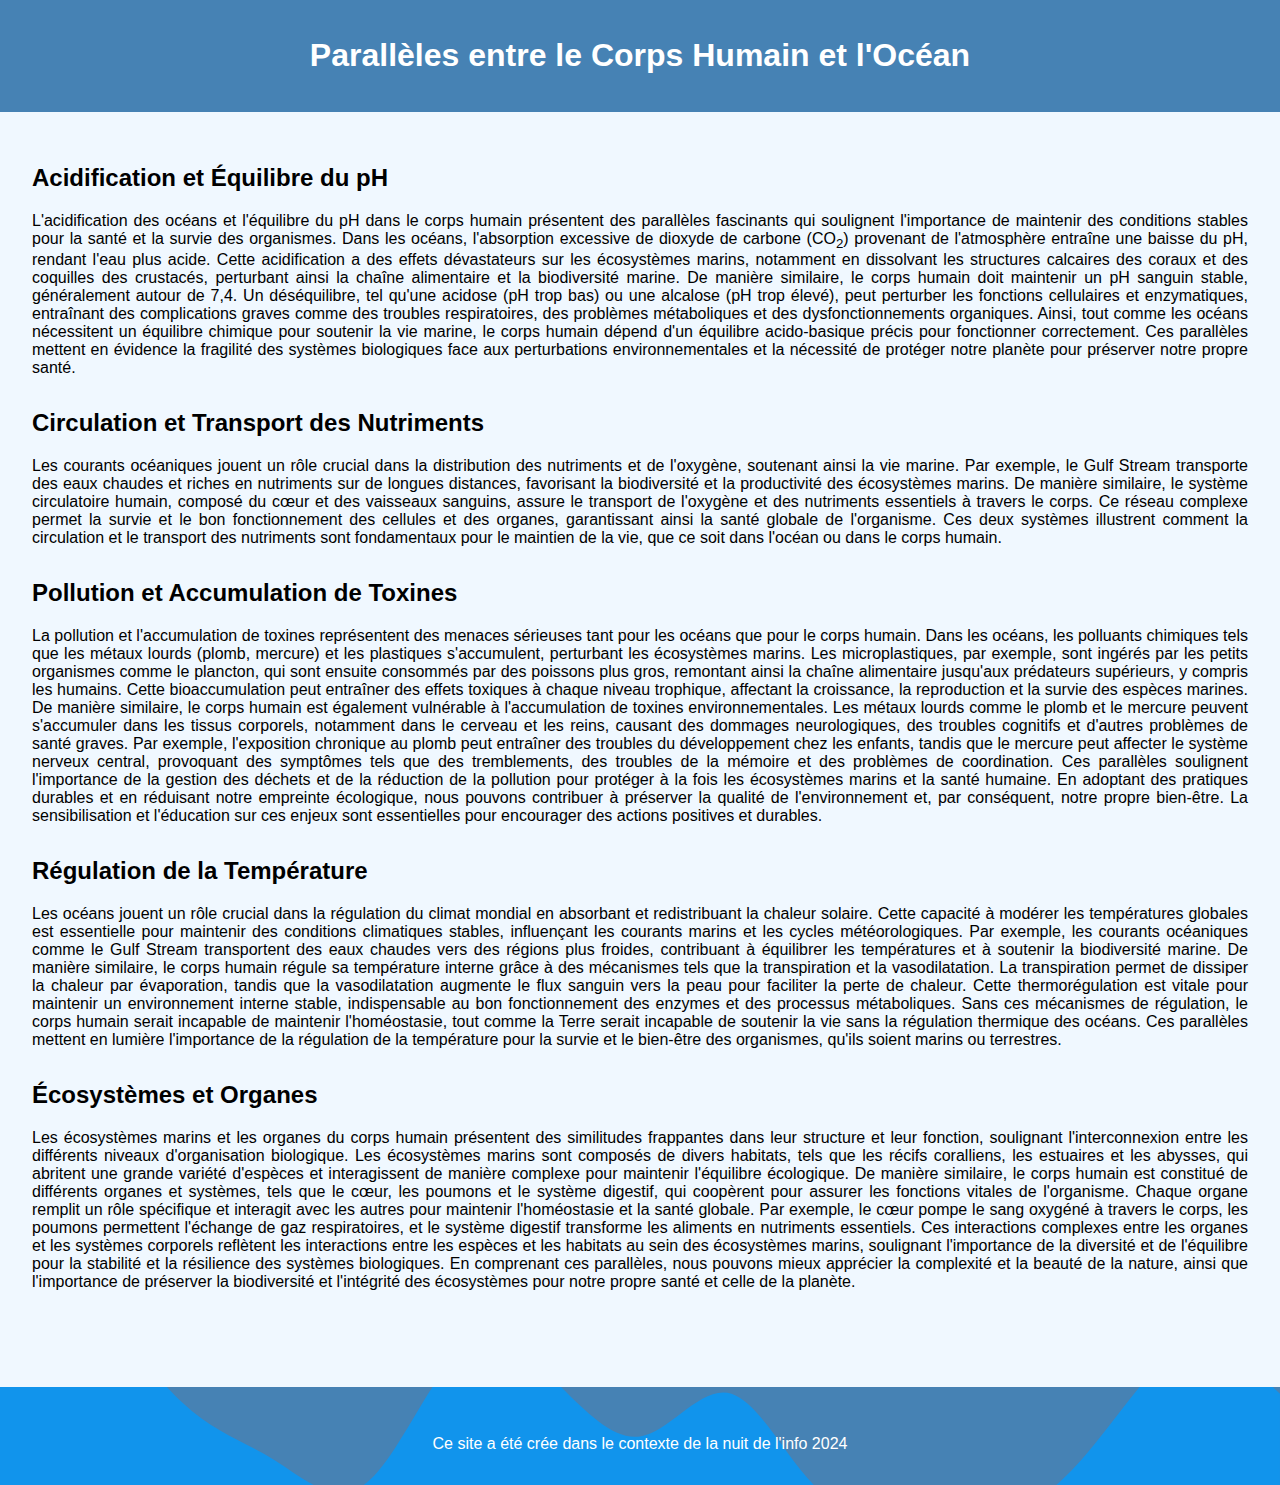
<file: index.html>
<!DOCTYPE html>
<html lang="fr">
<head>
  <meta charset="UTF-8">
  <meta name="viewport" content="width=device-width, initial-scale=1.0">
  <title>Corps Humain et Océan</title>
  <link rel="stylesheet" href="styles.css">
</head>
<body>
  <header>
    <h1>Parallèles entre le Corps Humain et l'Océan</h1>
  </header>
  <main>
    <section id="acidification">
      <h2>Acidification et Équilibre du pH</h2>
      <p>
        L'acidification des océans et l'équilibre du pH dans le corps humain présentent des parallèles fascinants qui soulignent 
        l'importance de maintenir des conditions stables pour la santé et la survie des organismes. Dans les océans, l'absorption excessive de dioxyde de carbone 
        (CO<sub>2</sub>) provenant de l'atmosphère entraîne une baisse du pH, rendant l'eau plus acide.
         Cette acidification a des effets dévastateurs sur les écosystèmes marins, notamment en dissolvant les structures calcaires des coraux et des coquilles des crustacés, perturbant ainsi la chaîne alimentaire et la biodiversité marine. 
         De manière similaire, le corps humain doit maintenir un pH sanguin stable, généralement autour de 7,4. Un déséquilibre, tel qu'une acidose (pH trop bas) ou une alcalose (pH trop élevé), peut perturber les fonctions cellulaires et enzymatiques, entraînant des complications graves comme des troubles respiratoires, des problèmes métaboliques et des dysfonctionnements organiques. 
         Ainsi, tout comme les océans nécessitent un équilibre chimique pour soutenir la vie marine, le corps humain dépend d'un équilibre acido-basique précis pour fonctionner correctement. Ces parallèles mettent en évidence la fragilité des systèmes biologiques face aux perturbations environnementales et la nécessité de protéger notre planète pour préserver notre propre santé.
    </p>
    </section>

    <section id="Circulation">
        <h2>Circulation et Transport des Nutriments</h2>
        <p>
            Les courants océaniques jouent un rôle crucial dans la distribution des nutriments et de l'oxygène, soutenant ainsi la vie marine. Par exemple, le Gulf Stream transporte des eaux chaudes et riches en nutriments sur de longues distances, favorisant la biodiversité et la productivité des écosystèmes marins. 
            De manière similaire, le système circulatoire humain, composé du cœur et des vaisseaux sanguins, assure le transport de l'oxygène et des nutriments essentiels à travers le corps.
             Ce réseau complexe permet la survie et le bon fonctionnement des cellules et des organes, garantissant ainsi la santé globale de l'organisme. 
             Ces deux systèmes illustrent comment la circulation et le transport des nutriments sont fondamentaux pour le maintien de la vie, que ce soit dans l'océan ou dans le corps humain.
        </p>
    </section>

    <section id="Pollution">
        <h2>Pollution et Accumulation de Toxines</h2>
        <p>
            La pollution et l'accumulation de toxines représentent des menaces sérieuses tant pour les océans que pour le corps humain. Dans les océans, les polluants chimiques tels que les métaux lourds (plomb, mercure) et les plastiques s'accumulent, perturbant les écosystèmes marins. Les microplastiques, par exemple, sont ingérés par les petits organismes comme le plancton, qui sont ensuite consommés par des poissons plus gros, remontant ainsi la chaîne alimentaire jusqu'aux prédateurs supérieurs, y compris les humains. Cette bioaccumulation peut entraîner des effets toxiques à chaque niveau trophique, affectant la croissance, la reproduction et la survie des espèces marines. De manière similaire, le corps humain est également vulnérable à l'accumulation de toxines environnementales. Les métaux lourds comme le plomb et le mercure peuvent s'accumuler dans les tissus corporels, notamment dans le cerveau et les reins, causant des dommages neurologiques, des troubles cognitifs et d'autres problèmes de santé graves. Par exemple, l'exposition chronique au plomb peut entraîner des troubles du développement chez les enfants, tandis que le mercure peut affecter le système nerveux central, provoquant des symptômes tels que des tremblements, des troubles de la mémoire et des problèmes de coordination. Ces parallèles soulignent l'importance de la gestion des déchets et de la réduction de la pollution pour protéger à la fois les écosystèmes marins et la santé humaine. En adoptant des pratiques durables et en réduisant notre empreinte écologique, nous pouvons contribuer à préserver la qualité de l'environnement et, par conséquent, notre propre bien-être. La sensibilisation et l'éducation sur ces enjeux sont essentielles pour encourager des actions positives et durables.
        </p>
    </section>

    <section id="Température">
      <h2>Régulation de la Température</h2>
      <p>
        Les océans jouent un rôle crucial dans la régulation du climat mondial en absorbant et redistribuant la chaleur solaire. Cette capacité à modérer les températures globales est essentielle pour maintenir des conditions climatiques stables, influençant les courants marins et les cycles météorologiques. Par exemple, les courants océaniques comme le Gulf Stream transportent des eaux chaudes vers des régions plus froides, contribuant à équilibrer les températures et à soutenir la biodiversité marine. De manière similaire, le corps humain régule sa température interne grâce à des mécanismes tels que la transpiration et la vasodilatation. La transpiration permet de dissiper la chaleur par évaporation, tandis que la vasodilatation augmente le flux sanguin vers la peau pour faciliter la perte de chaleur. Cette thermorégulation est vitale pour maintenir un environnement interne stable, indispensable au bon fonctionnement des enzymes et des processus métaboliques. Sans ces mécanismes de régulation, le corps humain serait incapable de maintenir l'homéostasie, tout comme la Terre serait incapable de soutenir la vie sans la régulation thermique des océans. Ces parallèles mettent en lumière l'importance de la régulation de la température pour la survie et le bien-être des organismes, qu'ils soient marins ou terrestres.
      </p>
    </section>

    <section id="Ecosystemes_Organes">
      <h2>Écosystèmes et Organes</h2>
      <p>
        Les écosystèmes marins et les organes du corps humain présentent des similitudes frappantes dans leur structure et leur fonction, soulignant l'interconnexion entre les différents niveaux d'organisation biologique. Les écosystèmes marins sont composés de divers habitats, tels que les récifs coralliens, les estuaires et les abysses, qui abritent une grande variété d'espèces et interagissent de manière complexe pour maintenir l'équilibre écologique. De manière similaire, le corps humain est constitué de différents organes et systèmes, tels que le cœur, les poumons et le système digestif, qui coopèrent pour assurer les fonctions vitales de l'organisme. Chaque organe remplit un rôle spécifique et interagit avec les autres pour maintenir l'homéostasie et la santé globale. Par exemple, le cœur pompe le sang oxygéné à travers le corps, les poumons permettent l'échange de gaz respiratoires, et le système digestif transforme les aliments en nutriments essentiels. Ces interactions complexes entre les organes et les systèmes corporels reflètent les interactions entre les espèces et les habitats au sein des écosystèmes marins, soulignant l'importance de la diversité et de l'équilibre pour la stabilité et la résilience des systèmes biologiques. En comprenant ces parallèles, nous pouvons mieux apprécier la complexité et la beauté de la nature, ainsi que l'importance de préserver la biodiversité et l'intégrité des écosystèmes pour notre propre santé et celle de la planète.
      </p>

    </section>







    <!-- Ajoute d'autres sections ici -->
  </main>
  <footer>
    <div class="wave-container">
      <svg xmlns="http://www.w3.org/2000/svg" viewBox="0 0 1440 320"><path fill="#0099ff" fill-opacity="0.75" d="M0,96L17.1,80C34.3,64,69,32,103,42.7C137.1,53,171,107,206,138.7C240,171,274,181,309,202.7C342.9,224,377,256,411,229.3C445.7,203,480,117,514,85.3C548.6,53,583,75,617,106.7C651.4,139,686,181,720,176C754.3,171,789,117,823,128C857.1,139,891,213,926,240C960,267,994,245,1029,245.3C1062.9,245,1097,267,1131,261.3C1165.7,256,1200,224,1234,181.3C1268.6,139,1303,85,1337,74.7C1371.4,64,1406,96,1423,112L1440,128L1440,320L1422.9,320C1405.7,320,1371,320,1337,320C1302.9,320,1269,320,1234,320C1200,320,1166,320,1131,320C1097.1,320,1063,320,1029,320C994.3,320,960,320,926,320C891.4,320,857,320,823,320C788.6,320,754,320,720,320C685.7,320,651,320,617,320C582.9,320,549,320,514,320C480,320,446,320,411,320C377.1,320,343,320,309,320C274.3,320,240,320,206,320C171.4,320,137,320,103,320C68.6,320,34,320,17,320L0,320Z"></path></svg>    </div>
    <p>Ce site a été crée dans le contexte de la nuit de l'info 2024</p>
  </footer>


</body>
</html>
</file>
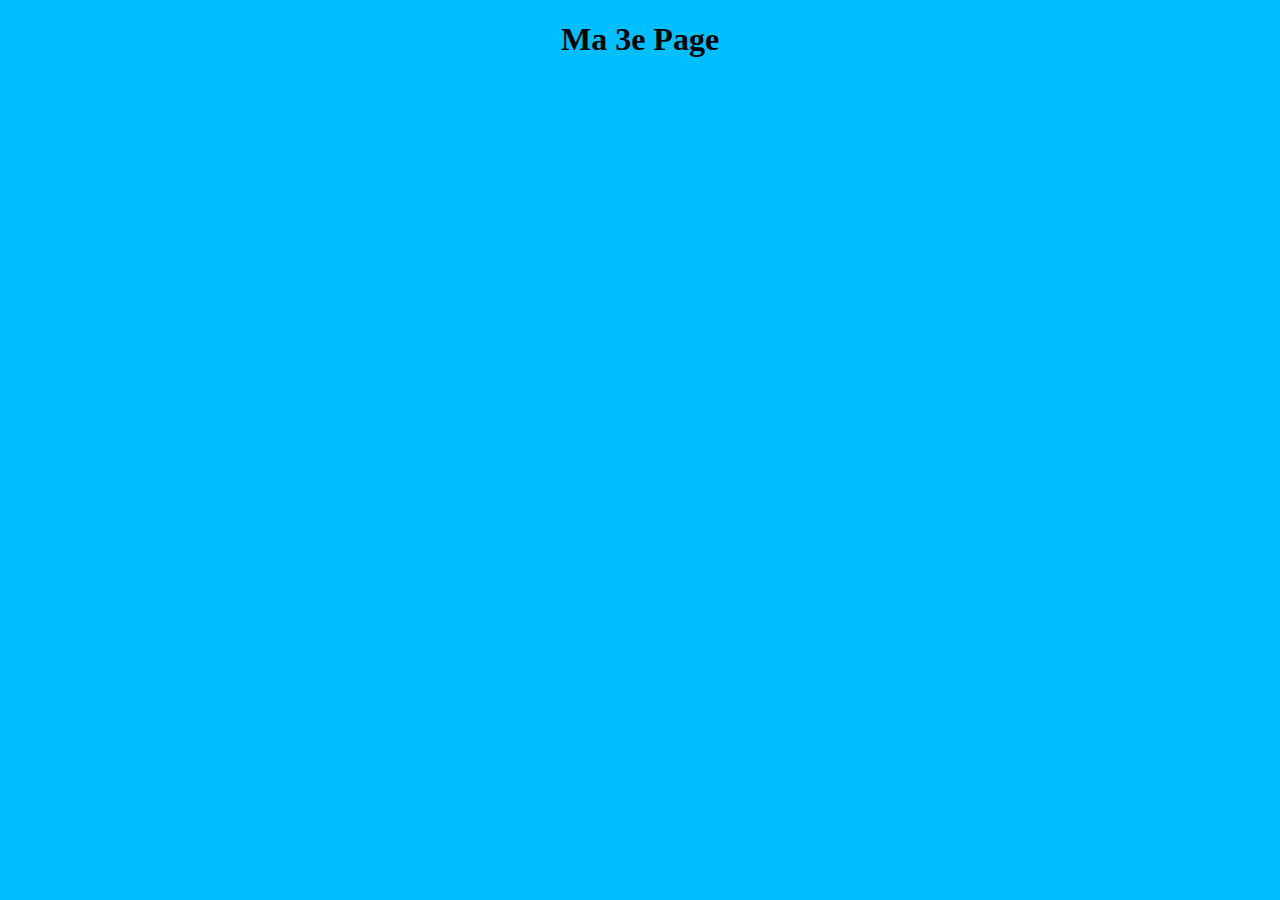
<file: 3e Page.html>
<!DOCTYPE html>
<html lang="fr">
<head>
    <title>3e Page </title>
    <meta charset="UTF-8">
    <meta name="viewport" content="width=device-width, initial-scale=1.0">
    <link rel="stylesheet" href="Accueil.css">
</head>
<body>
    <h1 align="center">Ma 3e Page </h1>
</body>

</html>
</file>
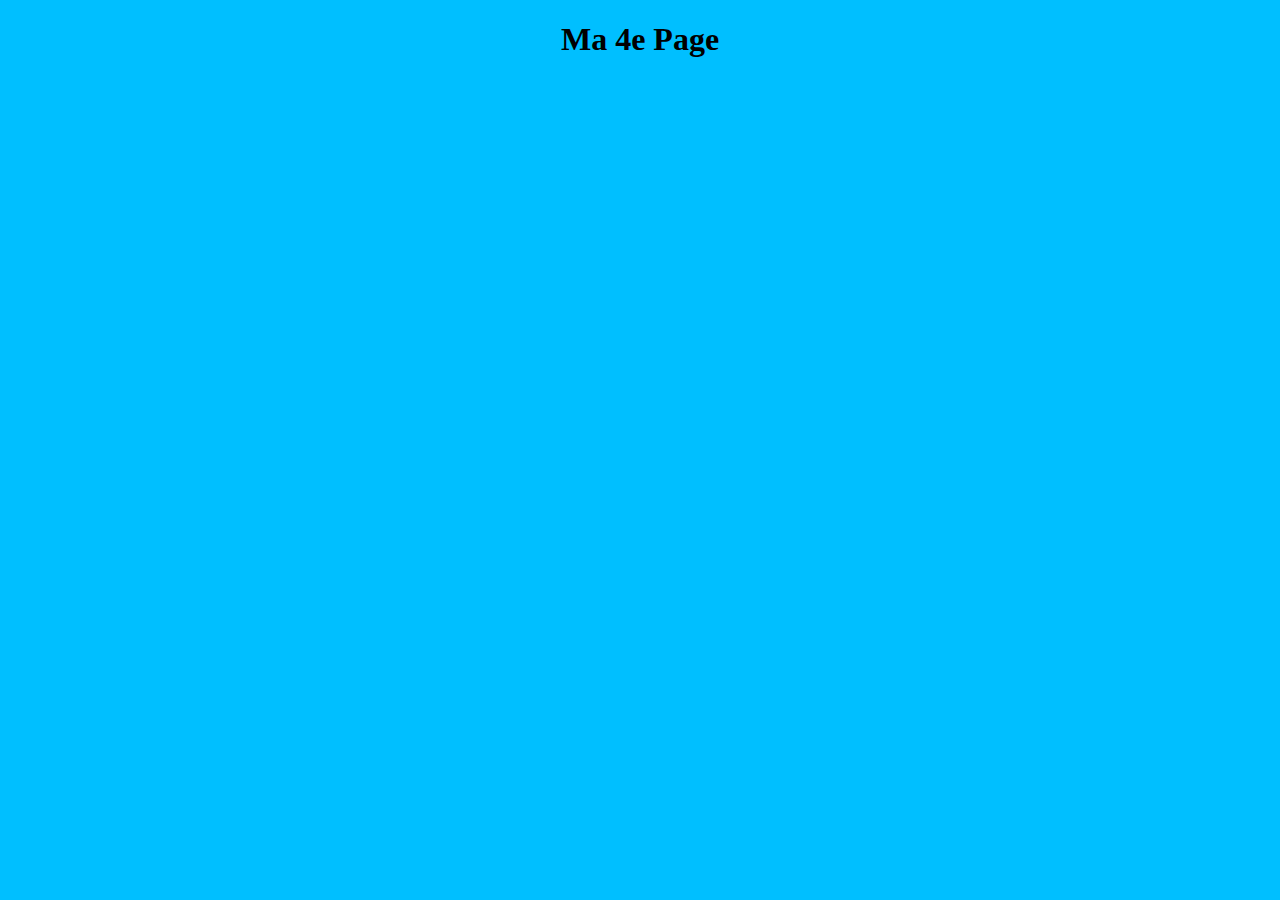
<file: 4e Page.html>
<!DOCTYPE html>
<html lang="fr">
<head>
    <title> 4e Page </title>
    <meta charset="UTF-8">
    <meta name="viewport" content="width=device-width, initial-scale=1.0">
    <link rel="stylesheet" href="Accueil.css">
</head>
<body>
    <h1 align="center">Ma 4e Page </h1>
</body>

</html>
</file>
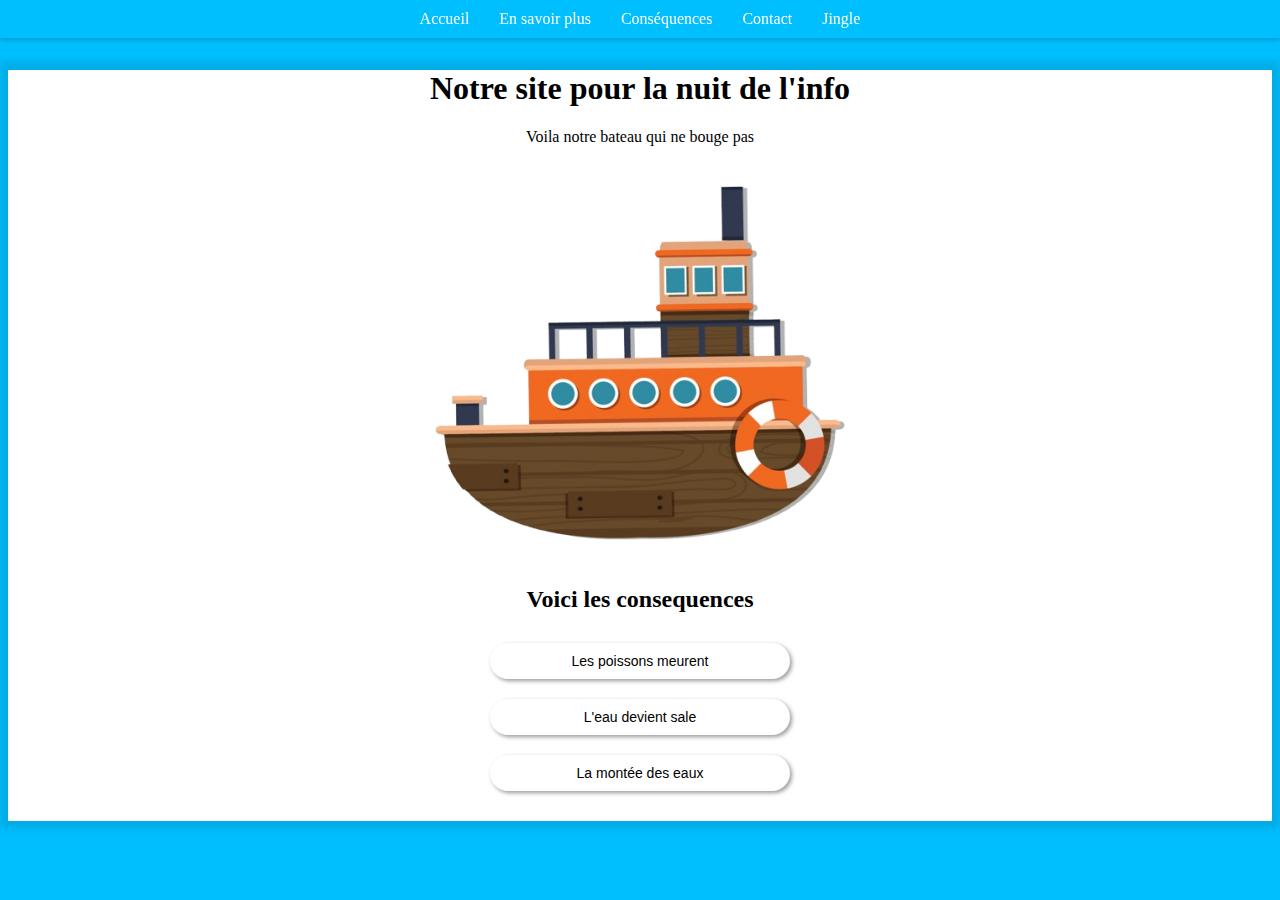
<file: Accueil.html>
<!DOCTYPE html>
<html lang="fr">
<head>
    <title>Nuit de l'info</title>
    <meta charset="UTF-8">
    <meta name="viewport" content="width=device-width, initial-scale=1.0">
    <link rel="stylesheet" href="Accueil.css">
</head>
<body>
    <header class="header-haut">
        <nav>
            <ul>
                <li><a href="index.html">Accueil</a></li>
                <li><a href="DeuxiemePage.html">En savoir plus</a></li>
                <li><a href="#consequences">Conséquences</a></li>
                <li><a href="contact.html">Contact</a></li>
                <li><a href="jingle.html">Jingle</a></li>
            </ul>
        </nav>
    </header>

        <div class="contenu">
            <div class="centre">
                <h1>Notre site pour la nuit de l'info</h1>
                <p>Voila notre bateau qui ne bouge pas</p>
            </div>
            <img class="centre info" src="bateau.png">
    
            <div class="centre info">
                <div class="colonne1 colonne">
                    <h2>Voici les consequences</h2>
                    <div class="consequences">
                        <button class="bouton">Les poissons meurent</button>
                        <button class="bouton">L'eau devient sale</button>
                        <button class="bouton">La montée des eaux</button>
                    </div>
                </div>
            </div>
        </div>
    </body>
</html>
</file>
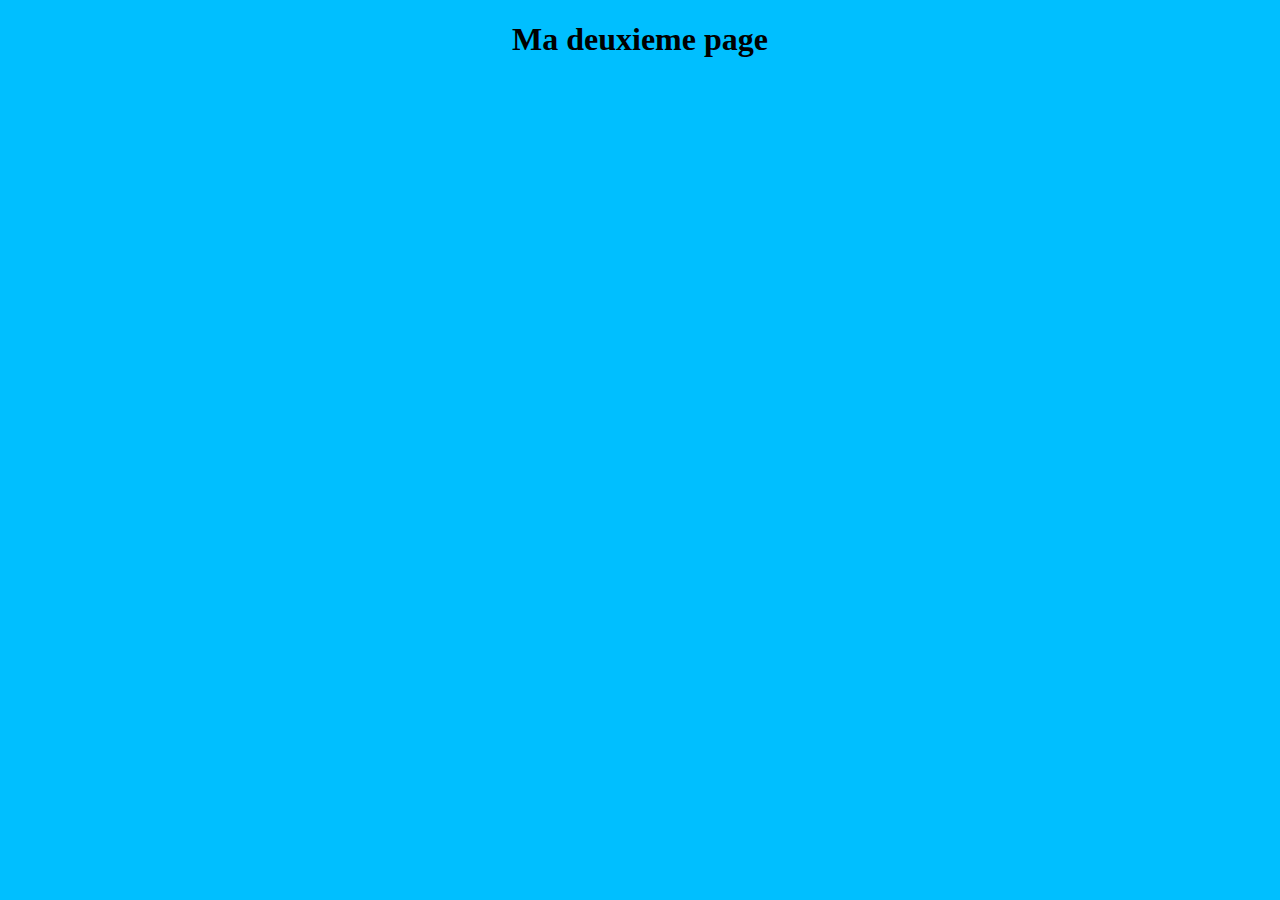
<file: DeuxiemePage.html>
<!DOCTYPE html>
<html lang="fr">
<head>
    <title>Deuxieme page</title>
    <meta charset="UTF-8">
    <meta name="viewport" content="width=device-width, initial-scale=1.0">
    <link rel="stylesheet" href="Accueil.css">
</head>
<body>
    <h1 align="center">Ma deuxieme page</h1>
</body>

</html>
</file>
<file: styles.css>
body {
  font-family: Arial, sans-serif;
  margin: 0;
  padding: 0;
  background-color: #f0f8ff;
}

header {
  background-color: #4682b4;
  color: white;
  padding: 1em;
  text-align: center;
}

main {
  padding: 2em;
  padding-bottom: 4em; 
}

section {
  margin-bottom: 2em;
}

footer {
  position: relative;
  background-color: #4682b4;
  color: white;
  text-align: center;
  padding: 2em 1em 1em;
  overflow: hidden;
  z-index: 1000;
}

.wave-container {
  position: absolute;
  bottom: 0;
  left: 0;
  width: 100%;
  height: 205px; 
  overflow: hidden;
  line-height: 0;
}

.wave {
  position: relative;
  display: block;
  width: calc(100% + 1.3px);
  height: 120px; 
  bottom: 10px; 
}

footer p {
  position: relative;
  z-index: 1;
}

@keyframes moveRightToLeft {
  0% {
    transform: translateX(100%);
  }
  100% {
    transform: translateX(0);
  }
}

@keyframes moveLeftToRight {
  0% {
    transform: translateX(-100%);
  }
  100% {
    transform: translateX(0);
  }
}

@keyframes fadeIn {
  from {
    opacity: 0;
  }
  to {
    opacity: 1;
  }
}

h1, h2 {
  animation: fadeIn 2s ease-in-out;
}

#acidification p {
  animation: moveRightToLeft 1.4s linear forwards;
  text-align: justify;
}

#Circulation p {
  animation: moveLeftToRight 1.4s linear forwards;
  text-align: justify;
}

#Pollution p {
  animation: moveRightToLeft 1.4s linear forwards;
  text-align: justify;
}

#Température p {
  animation: moveLeftToRight 1.4s linear forwards;
  text-align: justify;
}

#Ecosystemes_Organes p {
  animation: moveRightToLeft 1.4s linear forwards;
  text-align: justify;
}
</file>
<file: Accueil.css>
body {
    color: black;
    background-color: deepskyblue;
    margin: 0;
}

div.contenu {
    background-color: white;
    margin: 70px 8px 40px 8px;
    padding: 0px 8px 20px 8px;
    box-shadow: 0px 0px 8px 8px rgba(0, 0, 0, 0.1);
    overflow: visible;
}

div.centre {
    text-align: center;
    width: 100%;
}

div.info {
    position: relative;
}

img.info {
    display: block;
    max-height: 400px;
    object-fit: cover;
    min-height: 200px;
    margin: 20px auto;
    max-width: 90%;
}

div.consequences {
    display: flex;
    flex-direction: column;
    align-items: center;
}

div.consequences .bouton {
    margin: 10px 0;
    background-color: #ffffff;
    border-radius: 2.188rem;
    border: none;
    color: #000000;
    text-align: center;
    font-size: 0.875rem;
    padding: 0.625rem;
    width: 90%;
    max-width: 300px;
    cursor: pointer;
    box-shadow: 0.125rem 0.125rem 0.25rem rgba(0, 0, 0, 0.4);
}

header.header-haut {
    position: fixed;
    top: 0;
    width: 100%;
    background-color: deepskyblue;
    color: white;
    text-align: center;
    padding: 10px 0;
    box-shadow: 0 2px 5px rgba(0, 0, 0, 0.2);
    z-index: 1000;
}

header.header-haut nav ul {
    list-style-type: none;
    padding: 0;
    margin: 0;
    display: flex;
    justify-content: center;
    flex-wrap: wrap;
}

header.header-haut nav ul li {
    margin: 0 15px;
}

header.header-haut nav ul li a {
    color: white;
    text-decoration: none;
    font-size: 16px;
}

header.header-haut nav ul li a:hover {
    text-decoration: underline;
}

/* Écrans de tablettes */
@media (max-width: 768px) {
    div.contenu {
        margin: 0px 4px; 
        padding: 10px; 
    }

    img.info {
        max-height: 300px; 
    }

    div.consequences {
        margin: 0 auto;
    }

    .bouton {
        font-size: 0.8rem;
        width: 80%;
    }
}

/* Écrans de mobiles */
@media (max-width: 480px) {
    header.header-haut nav ul li {
        margin: 0 8px;
    }

    header.header-haut nav ul li a {
        font-size: 14px;
    }

    .bouton {
        font-size: 0.75rem;
        width: 100%;
    }

    img.info {
        max-height: 200px; 
    }

    div.contenu {
        margin: 70px 2px;
        padding: 10px;
    }
}
</file>
